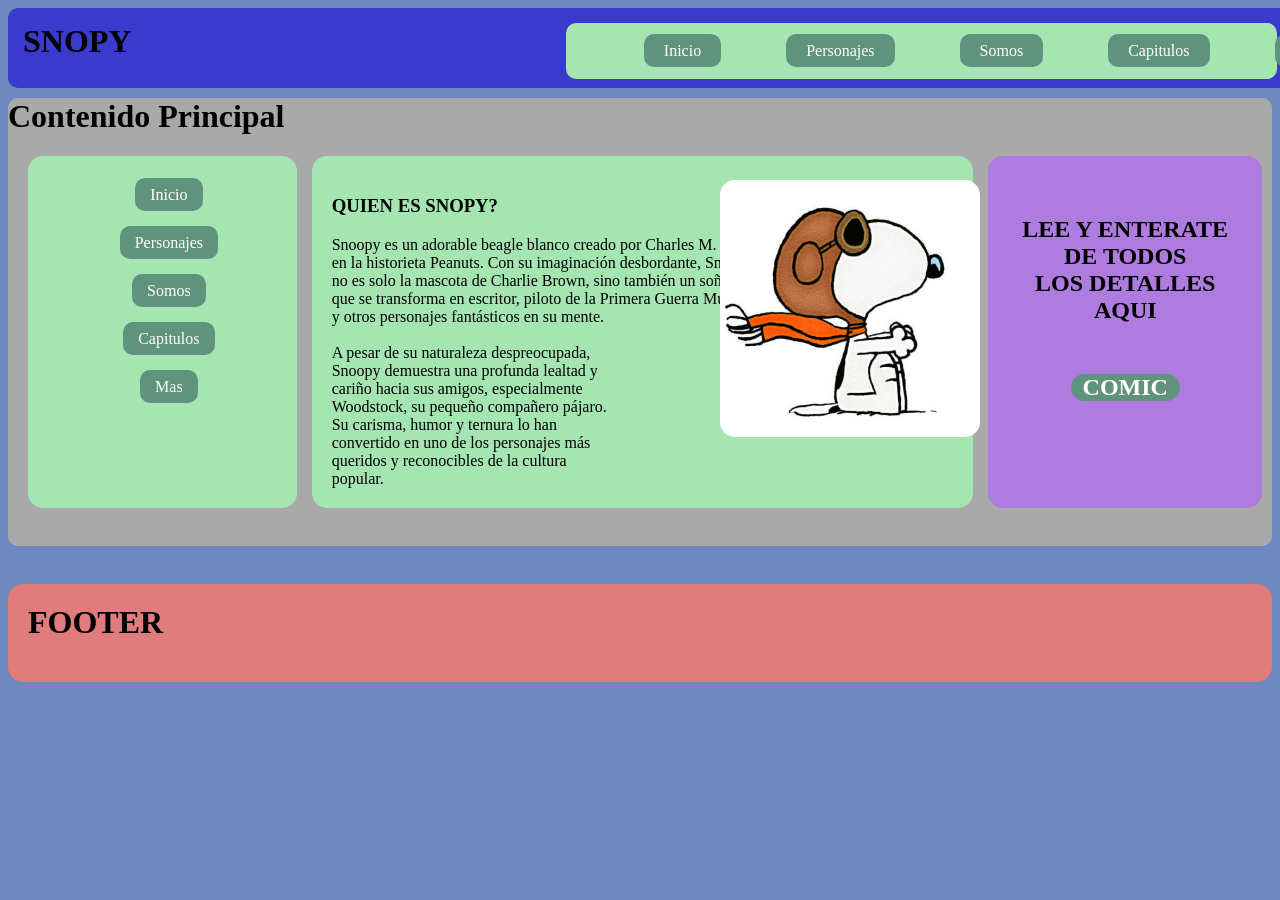
<file: Prac1_CHC/index.html>
<!DOCTYPE html>
<html lang="en">

<head>
    <meta charset="UTF-8">
    <meta name="viewport" content="width=device-width, initial-scale=1.0">
    <link rel="stylesheet" href="css/estilos.css">
    <title>Pagina Snopy</title>
</head>

<body>
    <hader>
        <h1>SNOPY</h1>
        <nav>
            <ul>
                <li><a href="snopy.html">Inicio</a></li>
                <li><a href="snopy.html">Personajes</a></li>
                <li><a href="snopy.html">Somos</a></li>
                <li><a href="snopy.html">Capitulos</a></li>
                <li><a href="snopy.html">Mas</a></li>
            </ul>
        </nav>
        
    </hader>
    <div>
        <h1 class="contenido_principal">Contenido Principal</h1>
        <div>
        <nav>
            <ul>
                <li><a href="snopy.html">Inicio</a></li>
                <li><a href="snopy.html">Personajes</a></li>
                <li><a href="snopy.html">Somos</a></li>
                <li><a href="snopy.html">Capitulos</a></li>
                <li><a href="snopy.html">Mas</a></li>
            </ul>
        </nav>
        <br>
        <section>
            <h3>QUIEN ES SNOPY?</h3>
            <article>
                Snoopy es un adorable beagle blanco creado por Charles M. Schulz <br>
                en la historieta Peanuts. Con su imaginación desbordante, Snoopy <br>
                no es solo la mascota de Charlie Brown, sino también un soñador <br>
                que se transforma en escritor, piloto de la Primera Guerra Mundial <br>
                y otros personajes fantásticos en su mente.
            </article>
            <br>
            
            <article>
                A pesar de su naturaleza despreocupada, <br>
                Snoopy demuestra una profunda lealtad y <br>
                cariño hacia sus amigos, especialmente <br>
                Woodstock, su pequeño compañero pájaro. <br>
                Su carisma, humor y ternura lo han <br>
                convertido en uno de los personajes más<br> 
                queridos y reconocibles de la cultura <br>
                popular.
            </article>
            <img src="img/Snopy1.png">
        
        </section>
        <aside>
            <h1>LEE Y ENTERATE<br>
                DE TODOS<br>
                LOS DETALLES<br>
                AQUI
            </h1>
            <h2>COMIC</h2>
        </aside>
    </div>
    <br>
</div>
<br>
<footer>
<h1>FOOTER</h1>
</footer>

</body>

</html>
</file>
<file: Prac1_CHC/css/estilos.css>
body{
    background-color:rgb(111, 136, 190);
}
hader {
    width: 100%;
    background-color: rgb(58, 58, 204);
    justify-content: space-between;
    height: 50px;
    display: flex;
    border-radius: 10px;
    padding: 15px;
}
h1{
    margin-top: auto;
}
hader nav{
    width: 55%;
    height: 40px;
    background-color: rgb(165, 229, 178);
    border-radius: 10px;
    margin-right: 10px;
    margin-top: 0px;
    padding: 8px;
}
nav ul{
    border-radius: 10px;
    list-style: none;
    display: flex;
    margin-top: 11px;
}
nav ul li {
    margin-right: 35px;
    margin-left: 30px;
}
    

nav ul li a{
    background-color: rgb(96, 147, 125);
    padding: 8px 20px;
    border: none;
    border-radius: 10px;
    cursor: pointer;
    color: white;
    text-decoration: none;
    
 }
 div{
    background-color: darkgray;
    border-radius: 10px;
    margin-top: 10px;
    display: block;
    position: relative;
    margin-bottom: 20px;
 }

 div nav{
    width: 20%;
    background-color: rgb(165, 229, 178);
    border-radius: 15px;
    padding: 10px 10px;
    text-align: center;
    margin-left: 10px
 }
 div nav ul{
    display: block;
    margin-block: 10px;
    margin: 10px;
 }
 div nav ul li {
    margin-top: 10px;
    padding: 10px;
    text-align: center;
    margin-left: 8px;
}
div nav ul li a{
    padding: 8px 15px;
}
div div{
    display:flex;
    padding-right: 10px;
    margin-left: 10px;
}
div div section{
    width: 50%;
    margin-left: 15px;
    margin-right: 15px;
    background-color: rgb(165, 229, 178);
    padding: 20px 20px;
    border-radius: 15px;
}
img{
    border-radius: 15px;
    margin-top: 10px;
    position: absolute;
    left: 56%;
    top: 4%;
    width: 260px;
    height: auto;
}
aside{
    width: 22%;
    background-color: rgb(174, 123, 222);
    border-radius: 15px;
    display: block;
}
aside h1{
    margin-top: 60px;
    text-align: center;
}
aside h2{
    background-color: rgb(96, 147, 125);
    margin-left: 30%;
    margin-right: 30%;
    text-align: center;
    border-radius: 15px;
    margin-top: 50px;
    color: white;
}
footer{
    background-color: rgb(225, 124, 124);
    border-radius: 15px;
    padding: 20px;
}
 @media(max-width: 900px){/*TABLET*/
    nav{
        width: 63%;
    }
   nav ul{
    padding: 2px 1%;
   }
    nav ul li{
        margin-left: 7px;
        margin-right: 7px;
    }
    nav ul li a{
        padding: 3px 10px;
 }
 div nav{
    width: 30%;
    padding: 10px 10px;
    text-align: center;
    margin-left: 10px
 }
 div nav ul{
    display: block;
    margin-block: 10px;
    margin: 10px;
 }
 div nav ul li {
    margin-top: 10px;
    padding: 10px;
    text-align: center;
    margin-left: 8px;
}
div div aside h2{
    display: block;
    padding: 20px 20px;
    text-align: center;
}
div div section img{
    position: relative;
    display: block;   
    width:50% ;
   }

 }
 @media(max-width: 550px){/*CELULAR*/
    hader{
        display: block;
    }
    hader nav{
        display: none;
    }
    body div{
        display: block;
        padding: 10px;

    }
 div nav{
    width: 91%;
    padding: 10px 10px;
    text-align: center;
    margin-left: 10px
 }
 div nav ul{
    display: block;
    margin-block: 10px;
    margin: 10px;
 }
 div nav ul li {
    margin-top: 10px;
    padding: 10px;
    text-align: center;
    margin-left: 8px;
}
div nav ul li a{
    padding: 10px 30px;
}
div div section{
    width: 91%;
    padding: 10px 10px;
    position: relative;
    display: block;
}
div div section img{
 position: relative;   
 width:40% ;
}
aside{
    width: 95%;
    
}
 }
</file>
